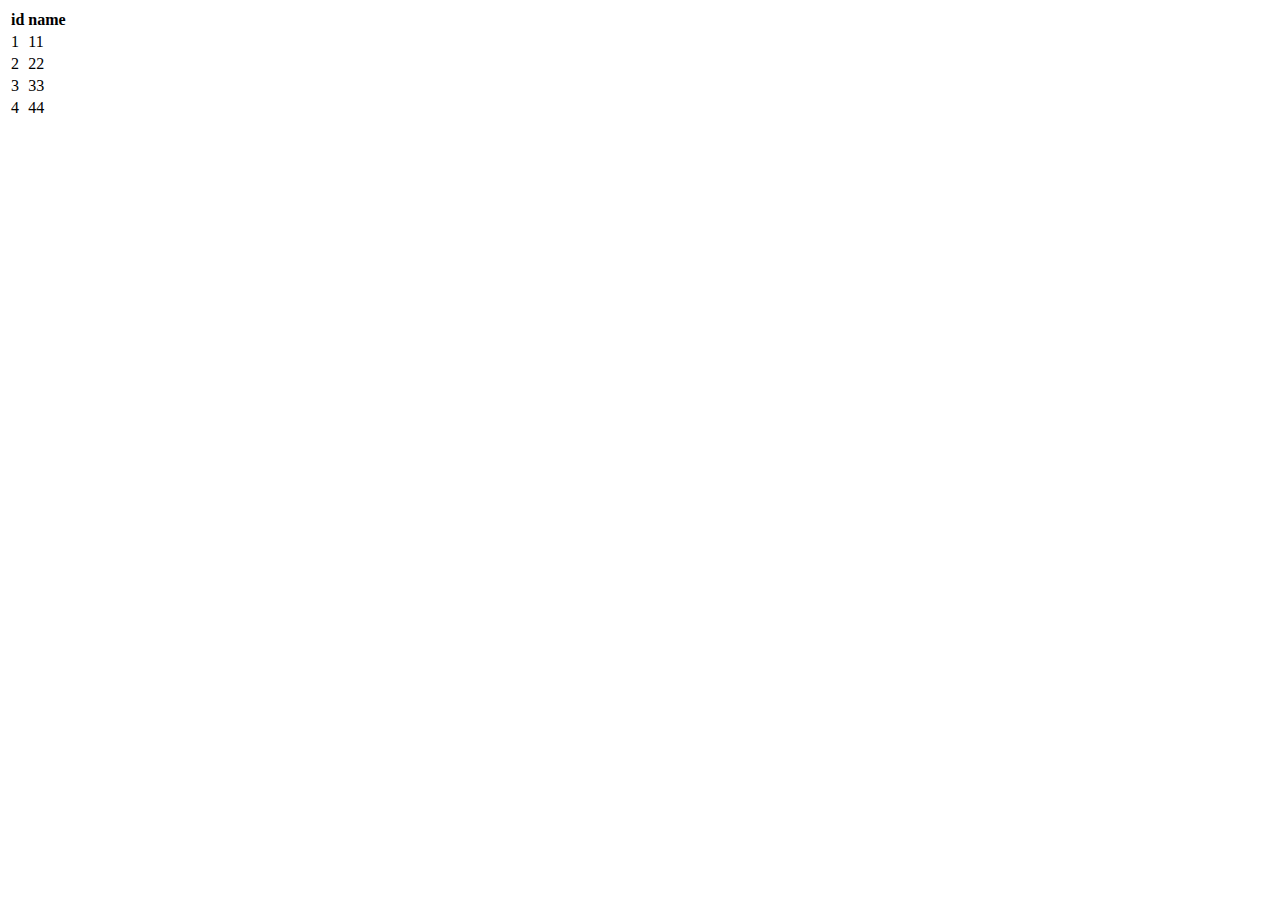
<file: CSS/table.html>
<!DOCTYPE html>
<html lang="en">
<head>
    <meta charset="UTF-8">
    <meta http-equiv="X-UA-Compatible" content="IE=edge">
    <meta name="viewport" content="width=device-width, initial-scale=1.0">
    <title>TTable</title>
    <link rel="stylesheet" href="E:\My Project\CSS\table.css">
</head>
<body>
    <table class="table">
        <th class="header_row">id</th>
        <th class="header_row">name</th>
       <tr class="row">
           <td>1
           </td>
           <td>11
        </td>
       </tr > 
       <tr class="row">
        <td>2
        </td>
        <td>22
     </td>
    </tr> 
    <tr class="row">
        <td>3
        </td>
        <td>33
     </td>
    </tr> 
    <tr class="row">
        <td>4
        </td>
        <td>44
     </td>
    </tr> 
 

       
    </table>
</body>
</html>
</file>
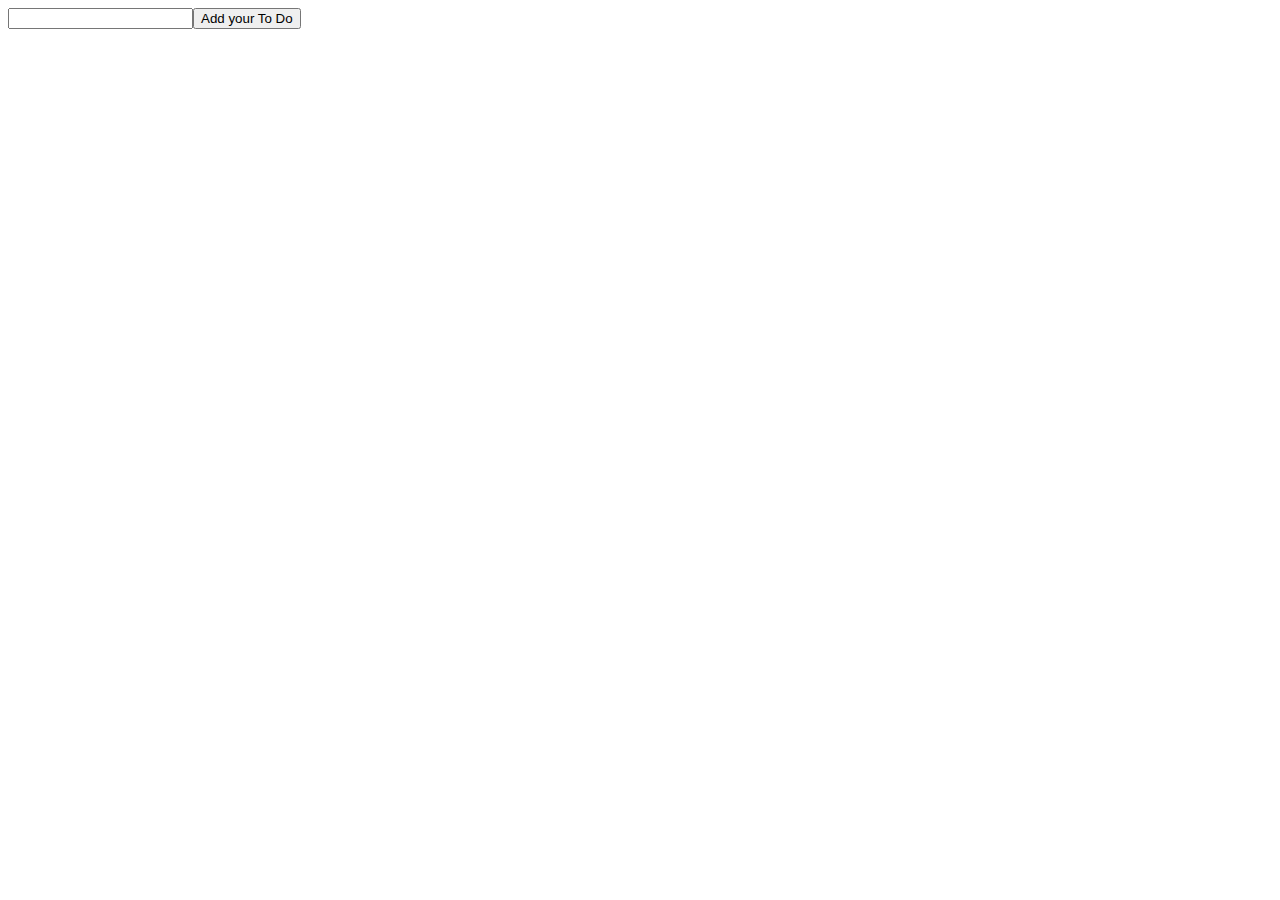
<file: ToDo/todo.html>
<!DOCTYPE html>
<html lang="en">

<head>
  <meta charset="UTF-8">
  <meta http-equiv="X-UA-Compatible" content="IE=edge">
  <meta name="viewport" content="width=device-width, initial-scale=1.0">
  <title>Todo List</title>
 <!-- <link rel="stylesheet" href="E:\My Project\bootstrap-5.0.2-dist\css\bootstrap.min.css">-->
</head>

<form id="Form">
  <script src="E:\My Project\ToDo\todo.js"></script>
  <div class="col-sm-6">
    <input id="todo" type="text" class="form-control" ><button type="button" class="btn btn-danger" id="button" onclick="add()">Add your To Do</button>
    
  </div>
</form>
<div>
 <script src="E:\My Project\ToDo\todo.js"></script>
<ol id="List"></ol>
</div>

</html>
</file>
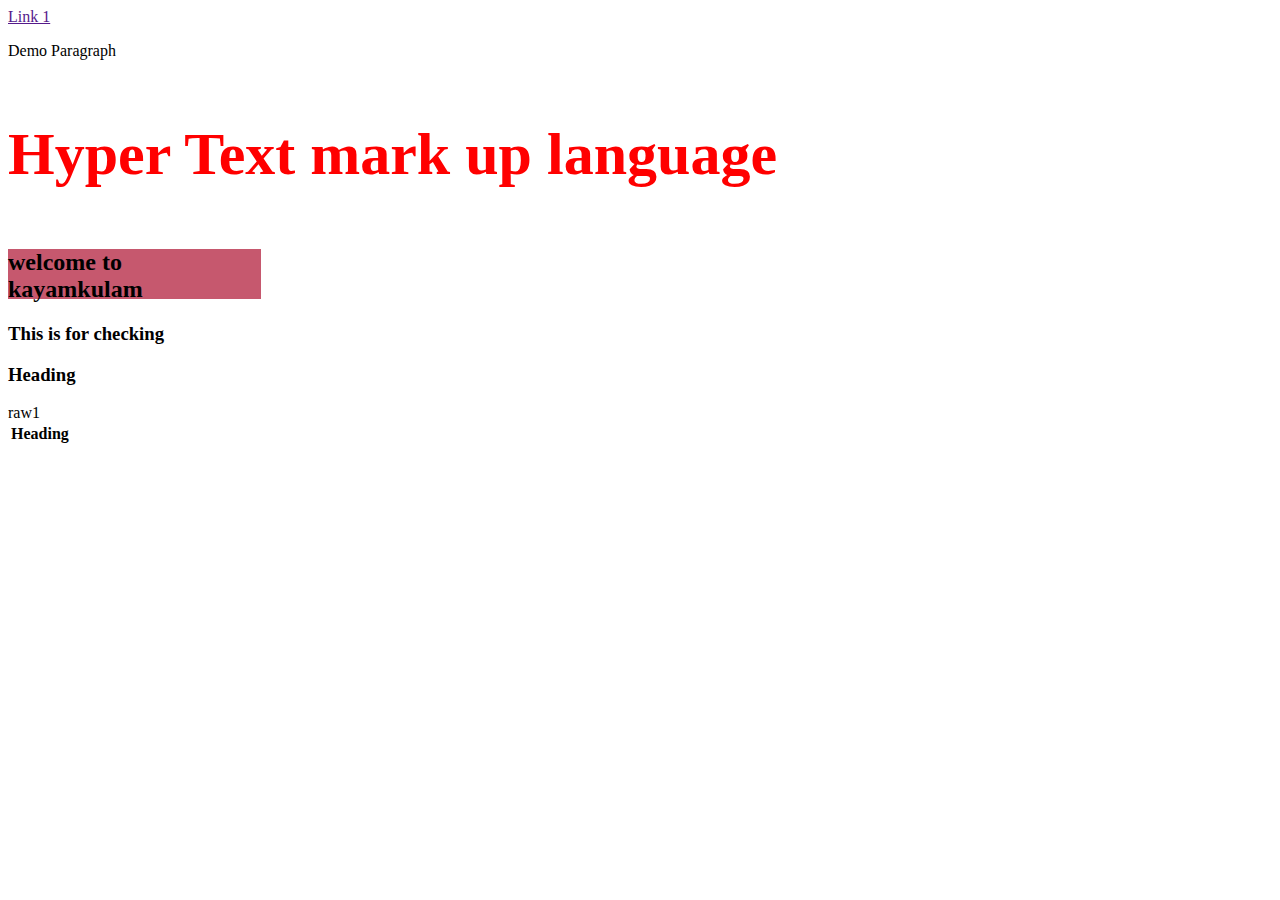
<file: Web/css.html>
<!DOCTYPE html>
<html lang="en">
<head>
    <meta charset="UTF-8">
    <meta http-equiv="X-UA-Compatible" content="IE=edge">
    <meta name="viewport" content="width=device-width, initial-scale=1.0">
    <title>Document</title>
    <link rel="stylesheet" href="E:\My Project\CSS\Style.css">
 
</head>
<body>
    <div>
        <a href="" id="link1">Link 1</a>
    </div>
    <div>
        <p class="demo div1">Demo Paragraph</p>
    </div>
    <p style="color:rgb(255, 0, 0); font-weight: bold;font-size:60px"> Hyper Text mark up language</p>
<div style="background-color: rgba(187, 55, 81, 0.836); width: 20%;height:50px ;">
    <h2> welcome to kayamkulam</h2>
<div>
    <h3>This is for checking</h3>
</div>
<div>
    <h3>Heading</h3>
</div>
<table >
    <th>
Heading
    </th>
<tr>
    raw1
</tr>

</table>


 
</body>
</html>
</file>
